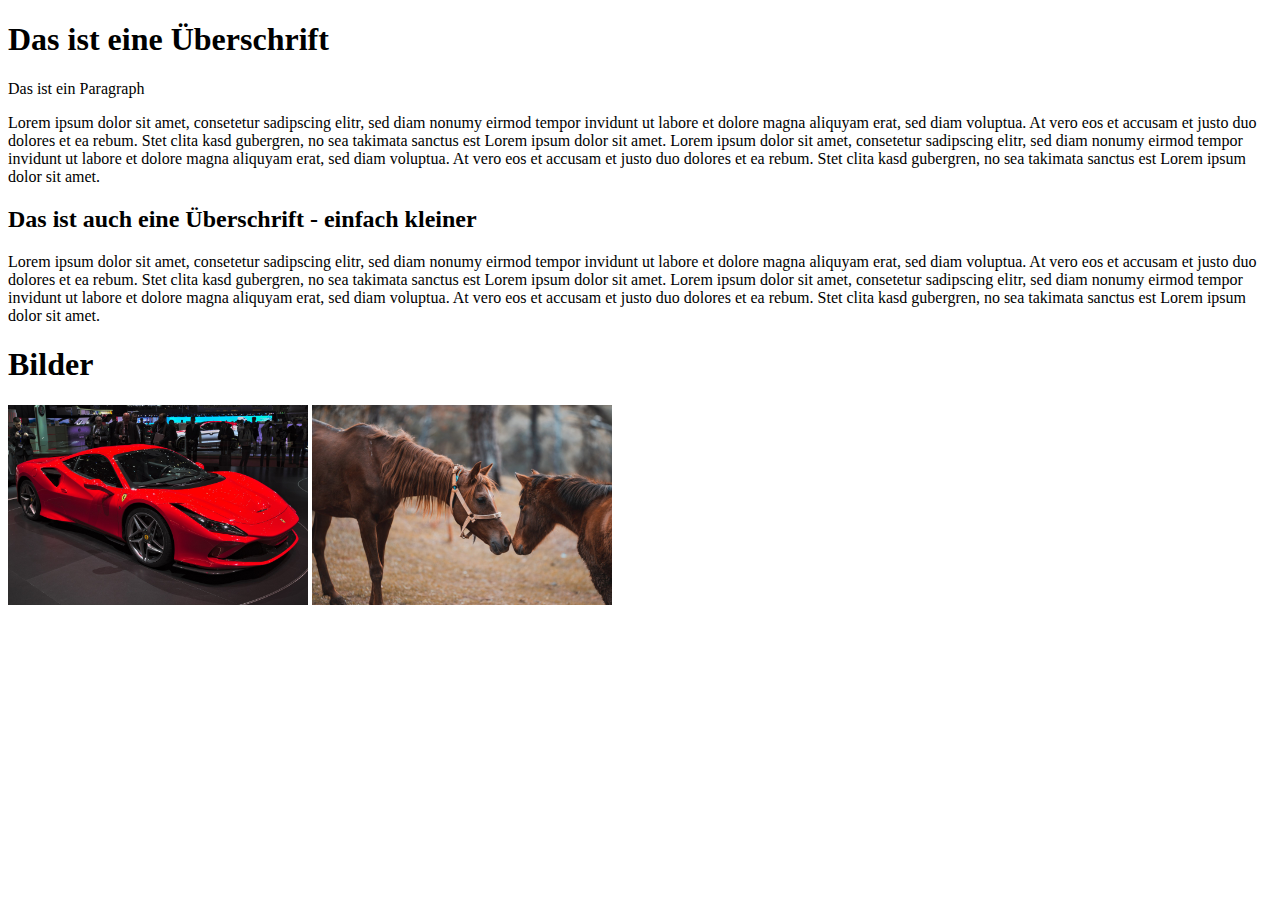
<file: files/basisSeite/index.html>
<!doctype html>
<html lang="de">

<head>
    <title>Startseite</title>

    <!---Das ist ein Kommentar - er erscheint nicht auf der Webseite -->

    <!-- 
        <link rel="stylesheet" href="meincss.css"> 
    -->
</head>

<body>

    <h1>Das ist eine Überschrift</h1>

    <p>Das ist ein Paragraph</p>
    
    Lorem ipsum dolor sit amet, consetetur sadipscing elitr, sed diam nonumy eirmod tempor invidunt ut labore et dolore magna aliquyam erat, 
    sed diam voluptua. At vero eos et accusam et justo duo dolores et ea rebum. Stet clita kasd gubergren, no sea takimata sanctus est Lorem 
    ipsum dolor sit amet. Lorem ipsum dolor sit amet, consetetur sadipscing elitr, sed diam nonumy eirmod tempor invidunt ut labore et dolore magna 
    aliquyam erat, sed diam voluptua. At vero eos et accusam et justo duo dolores et ea rebum. Stet clita kasd gubergren, no sea takimata sanctus est Lorem ipsum dolor sit amet.

    <h2>Das ist auch eine Überschrift - einfach kleiner</h2>

    Lorem ipsum dolor sit amet, consetetur sadipscing elitr, sed diam nonumy eirmod tempor invidunt ut labore et dolore magna aliquyam erat, 
    sed diam voluptua. At vero eos et accusam et justo duo dolores et ea rebum. Stet clita kasd gubergren, no sea takimata sanctus est Lorem 
    ipsum dolor sit amet. Lorem ipsum dolor sit amet, consetetur sadipscing elitr, sed diam nonumy eirmod tempor invidunt ut labore et dolore magna 
    aliquyam erat, sed diam voluptua. At vero eos et accusam et justo duo dolores et ea rebum. Stet clita kasd gubergren, no sea takimata sanctus est Lorem ipsum dolor sit amet.

    <h1>Bilder</h1>

    <img src="ferrari.jpg" alt="Ein Ferrari" width="300">

    <img src="pferde.jpg" alt="Ein Ferrari" width="300">


</body>

</html>
</file>
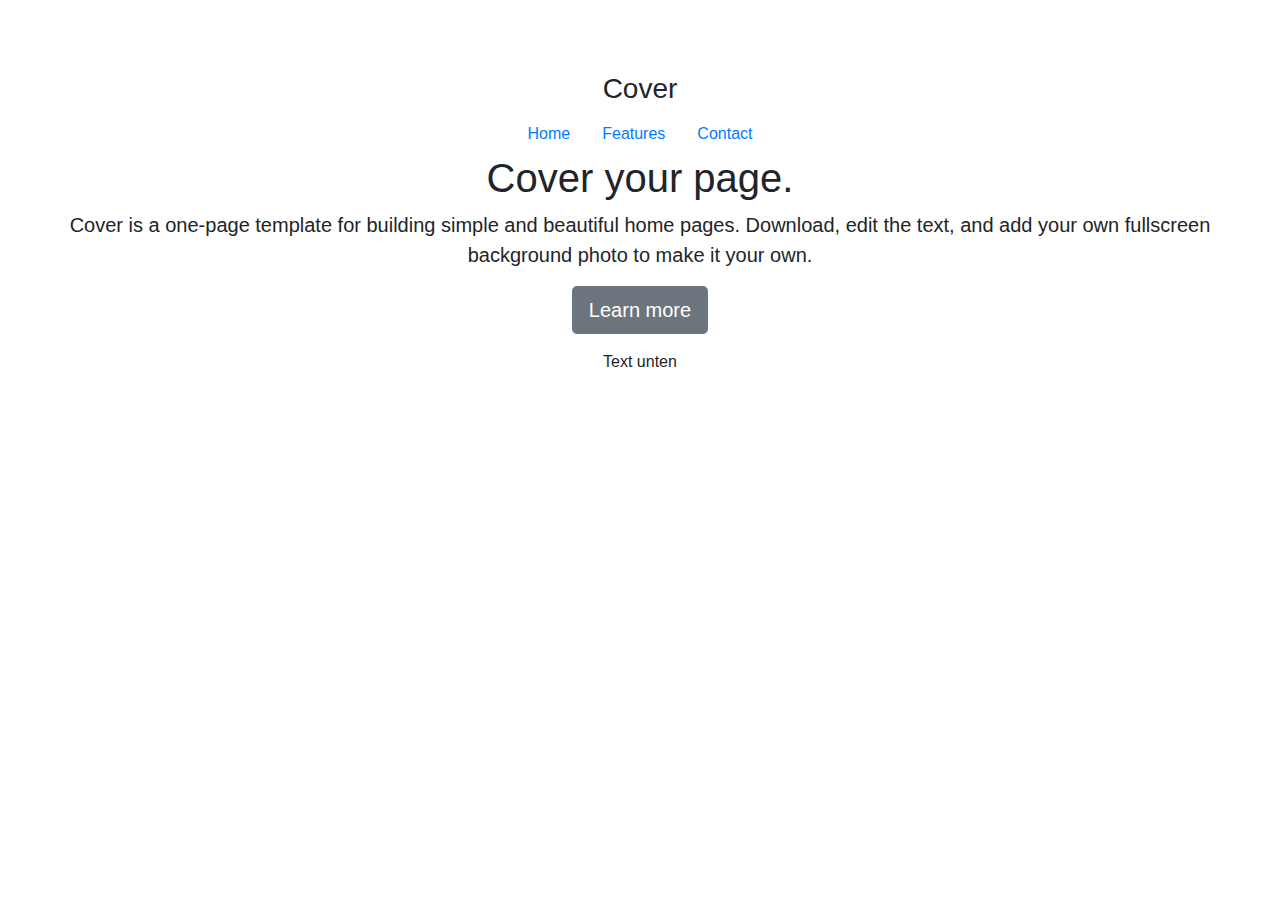
<file: cover.html>
<!doctype html>
<html lang="en">

<head>
  <meta charset="utf-8">
  <meta name="viewport" content="width=device-width, initial-scale=1, shrink-to-fit=no">
  <meta name="description" content="">
  <meta name="author" content="Mark Otto, Jacob Thornton, and Bootstrap contributors">
  <meta name="generator" content="Jekyll v3.8.5">
  <title>Cover Template · Bootstrap</title>


    <!--- Styles -->
    <link href="css/jumbotron.css" rel="stylesheet">
    <link href="css/bootstrap.css" rel="stylesheet">

  <style>
    .bd-placeholder-img {
      font-size: 1.125rem;
      text-anchor: middle;
      -webkit-user-select: none;
      -moz-user-select: none;
      -ms-user-select: none;
      user-select: none;
    }

    @media (min-width: 768px) {
      .bd-placeholder-img-lg {
        font-size: 3.5rem;
      }
    }
  </style>


</head>


<body class="text-center">
  <div class="cover-container d-flex w-100 h-100 p-3 mx-auto flex-column">
    <header class="masthead mb-auto">
      <div class="inner">
        <h3 class="masthead-brand">Cover</h3>
        <nav class="nav nav-masthead justify-content-center">
          <a class="nav-link active" href="#">Home</a>
          <a class="nav-link" href="#">Features</a>
          <a class="nav-link" href="#">Contact</a>
        </nav>
      </div>
    </header>

    <main role="main" class="inner cover">
      <h1 class="cover-heading">Cover your page.</h1>
      <p class="lead">Cover is a one-page template for building simple and beautiful home pages. Download, edit the
        text, and add your own fullscreen background photo to make it your own.</p>
      <p class="lead">
        <a href="#" class="btn btn-lg btn-secondary">Learn more</a>
      </p>
    </main>

    <footer class="mastfoot mt-auto">
      <div class="inner">
        <p>Text unten</p>
      </div>
    </footer>
  </div>
</body>

</html>
</file>
<file: files/basisSeite/meincss.css>
body {
	font-family:'Arial';
}

h1 {
	font-family:'Arial Black';
	color: #1a1a1a;
	font-size: 4em;
	background: #F2E6E6;
	line-height: 150px;
	margin: 0px 0px 0px 10px;
	padding-left: 20px;
}

h2 {
	color: #313131;
	font-size: 2em;
	margin-top: 50px;
	border-bottom: 2px red dotted;
	overflow: hidden;
}

p {
	color: #464646;
	line-height: 150%;
	padding-top: 10px;
	padding-left: 60px;
}
</file>
<file: css/jumbotron.css>
/* Move down content because we have a fixed navbar that is 3.5rem tall */
body {
  padding-top: 3.5rem;
}
</file>
